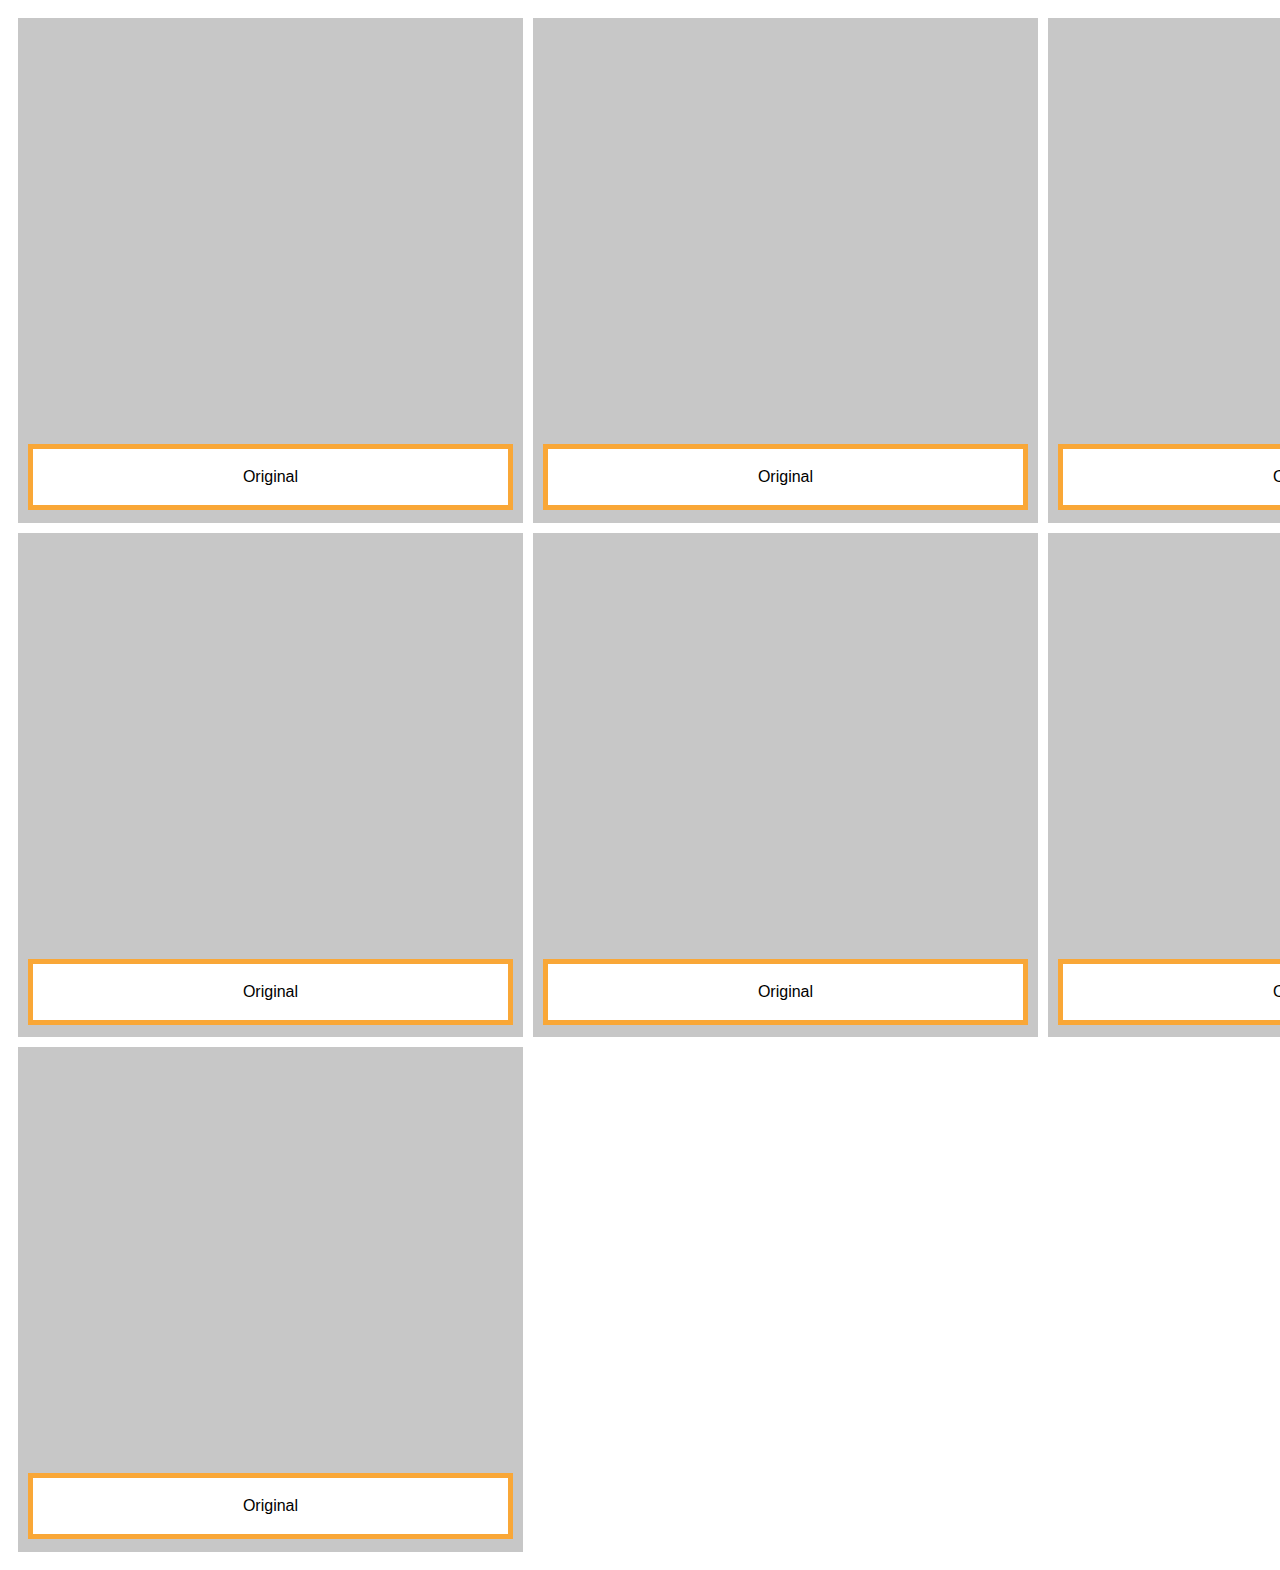
<file: ScratchWebGames/2PlayerBattle.html>
<!DOCTYPE html>
    <head>
        <title>2 Player Battle Scratch!</title>
        <link href="styleMain.css" rel="stylesheet">

        <link rel="apple-touch-icon" sizes="180x180" href="/apple-touch-icon.png">
        <link rel="icon" type="image/png" sizes="32x32" href="/favicon-32x32.png">
        <link rel="icon" type="image/png" sizes="16x16" href="/favicon-16x16.png">
        <link rel="manifest" href="/site.webmanifest">
    </head>
    <body>
        <div class="container">
            <div class="gameContainer">
                <iframe src="https://scratch.mit.edu/projects/292728003/embed" loading="lazy" allowtransparency="true" width="485" height="402" frameborder="0" scrolling="no" allow="fullscreen" loading="lazy"></iframe>
                <br>
                <a target="_blank" href="https://scratch.mit.edu/projects/292728003">
                    <button class="originalButton">Original</button>
                </a>
            </div>

            <div class="gameContainer">
                <iframe src="https://scratch.mit.edu/projects/296614576/embed" loading="lazy" allowtransparency="true" width="485" height="402" frameborder="0" scrolling="no" allow="fullscreen" loading="lazy"></iframe>
                <br>
                <a target="_blank" href="https://scratch.mit.edu/projects/296614576">
                    <button class="originalButton">Original</button>
                </a>
            </div>

            <div class="gameContainer">
                <iframe src="https://scratch.mit.edu/projects/297051340/embed" loading="lazy" allowtransparency="true" width="485" height="402" frameborder="0" scrolling="no" allow="fullscreen" loading="lazy"></iframe>
                <br>
                <a target="_blank" href="https://scratch.mit.edu/projects/297051340">
                    <button class="originalButton">Original</button>
                </a>
            </div>

            <div class="gameContainer">
                <iframe src="https://scratch.mit.edu/projects/296630448/embed" loading="lazy" allowtransparency="true" width="485" height="402" frameborder="0" scrolling="no" allow="fullscreen" loading="lazy"></iframe>
                <br>
                <a target="_blank" href="https://scratch.mit.edu/projects/296630448">
                    <button class="originalButton">Original</button>
                </a>
            </div>

            <div class="gameContainer">
                <iframe src="https://scratch.mit.edu/projects/297085452/embed" loading="lazy" allowtransparency="true" width="485" height="402" frameborder="0" scrolling="no" allow="fullscreen" loading="lazy"></iframe>
                <br>
                <a target="_blank" href="https://scratch.mit.edu/projects/297085452">
                    <button class="originalButton">Original</button>
                </a>
            </div>

            <div class="gameContainer">
                <iframe src="https://scratch.mit.edu/projects/315963656/embed" loading="lazy" allowtransparency="true" width="485" height="402" frameborder="0" scrolling="no" allow="fullscreen" loading="lazy"></iframe>
                <br>
                <a target="_blank" href="https://scratch.mit.edu/projects/315963656">
                    <button class="originalButton">Original</button>
                </a>
            </div>

            <div class="gameContainer">
                <iframe src="https://scratch.mit.edu/projects/901074312/embed" loading="lazy" allowtransparency="true" width="485" height="402" frameborder="0" scrolling="no" allow="fullscreen" loading="lazy"></iframe>
                <br>
                <a target="_blank" href="https://scratch.mit.edu/projects/901074312">
                    <button class="originalButton">Original</button>
                </a>
            </div>
        </div>
    </body>
</file>
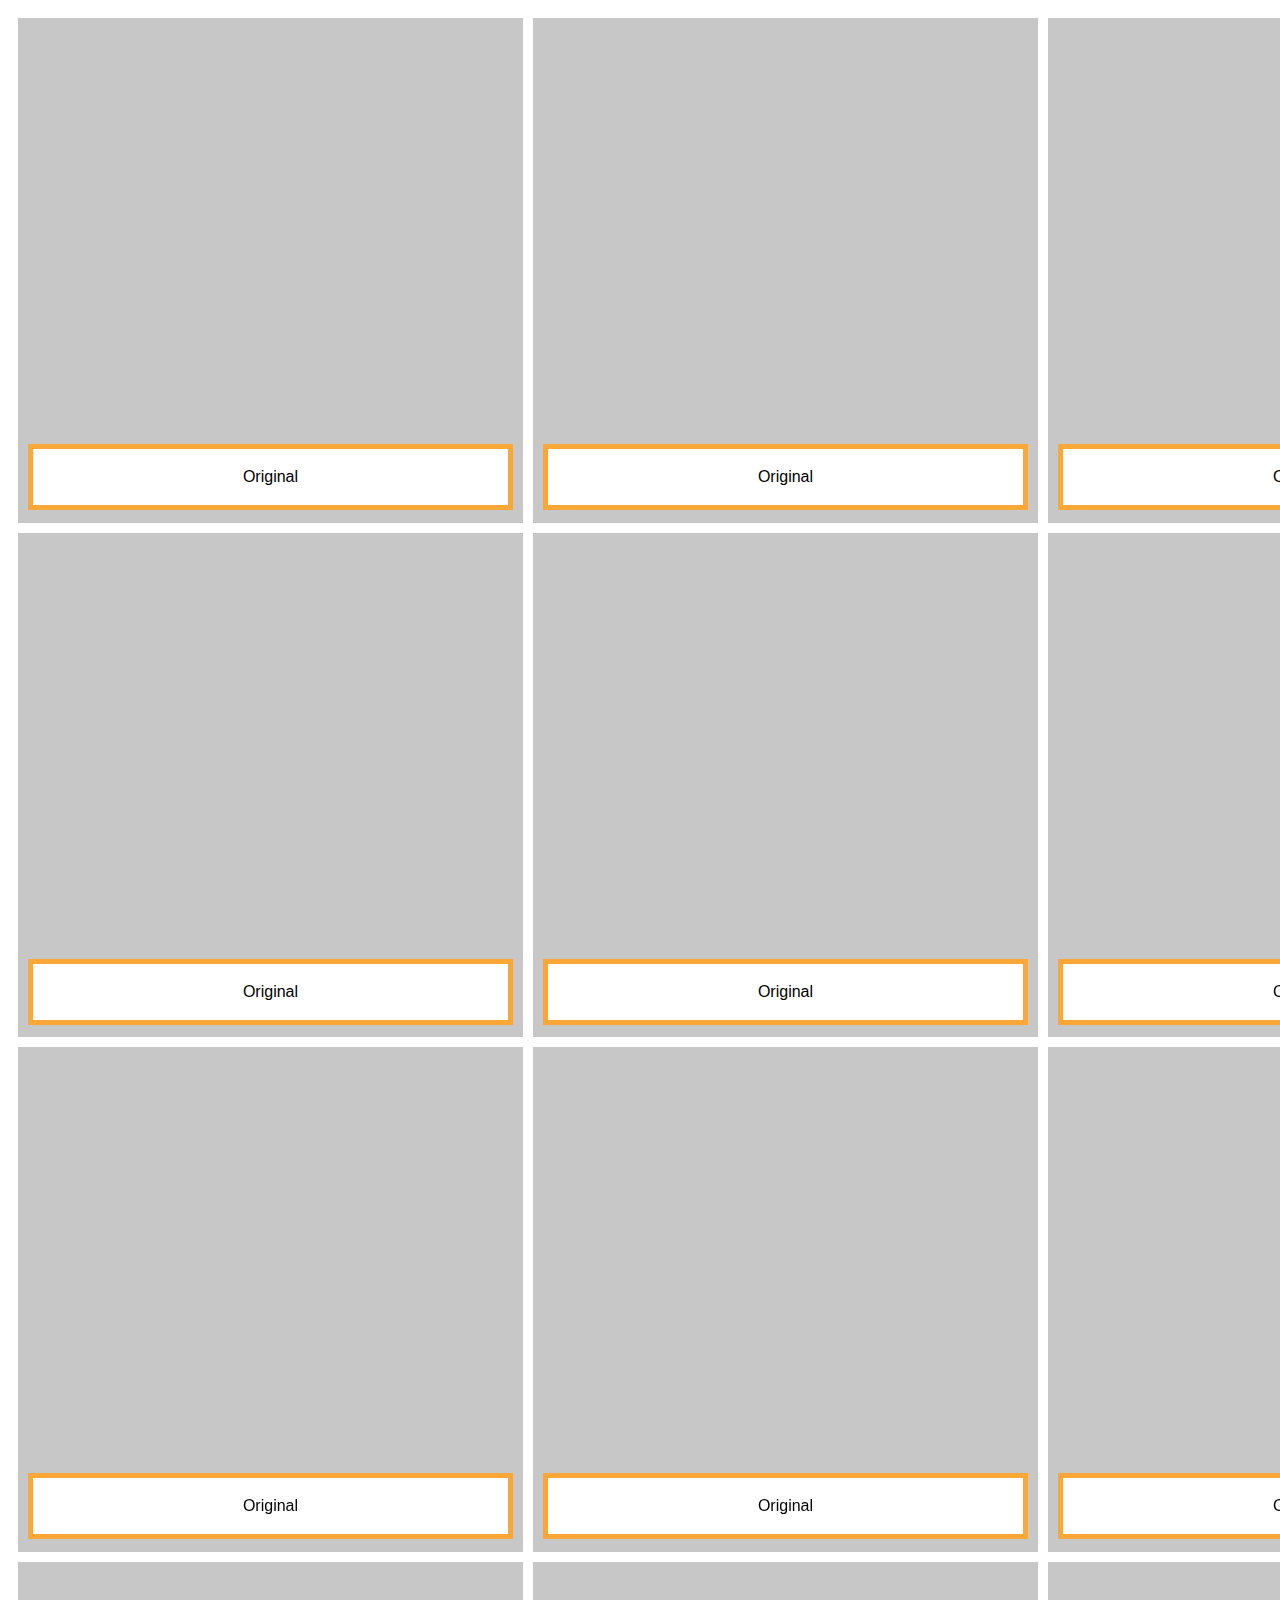
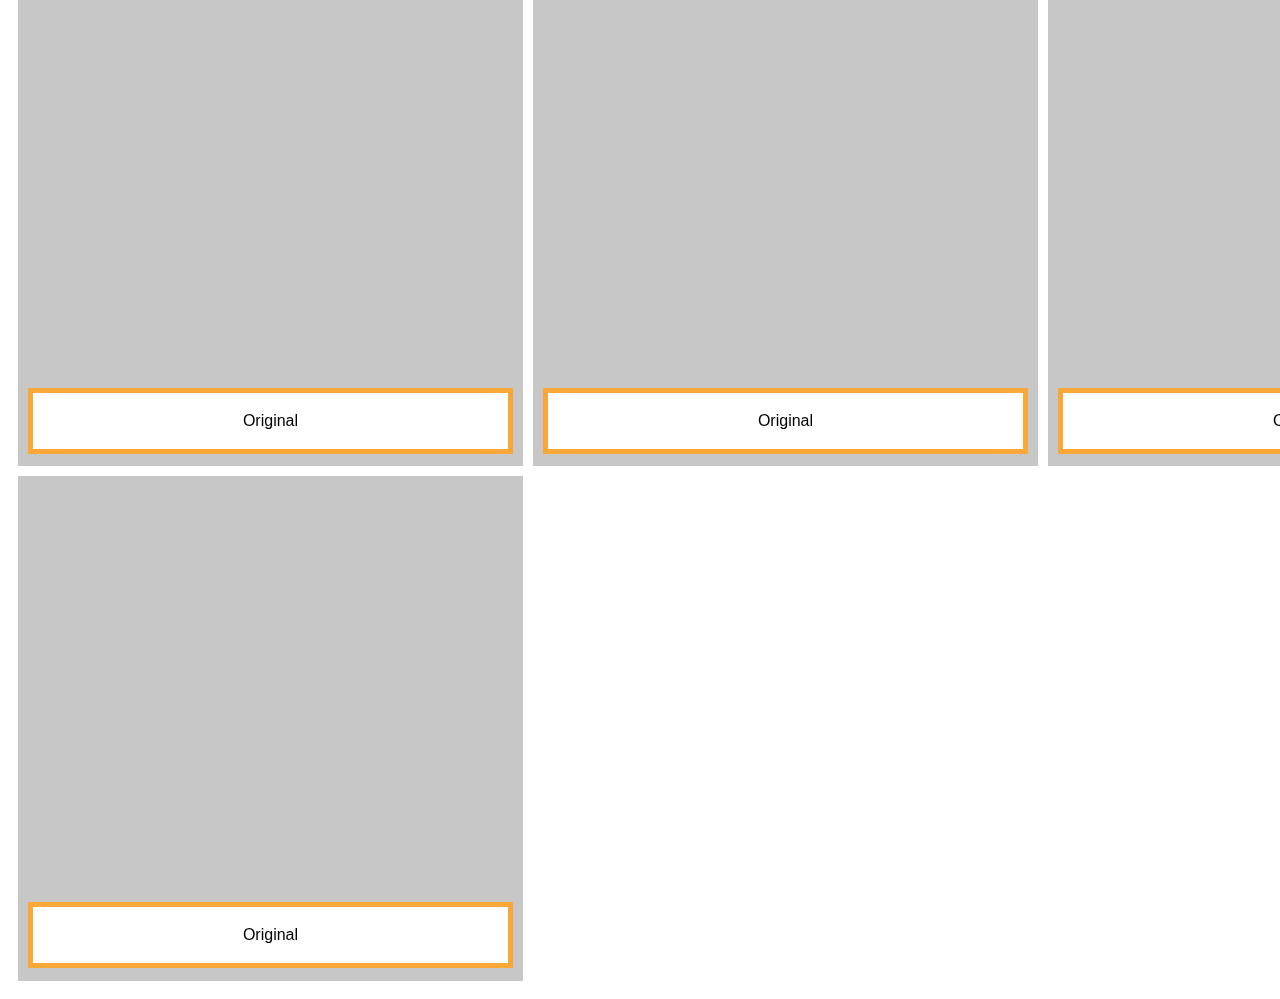
<file: ScratchWebGames/Clickers.html>
<!DOCTYPE html>
    <head>
        <title>Clicker Scratch!</title>
        <link href="styleMain.css" rel="stylesheet">

        <link rel="apple-touch-icon" sizes="180x180" href="/apple-touch-icon.png">
        <link rel="icon" type="image/png" sizes="32x32" href="/favicon-32x32.png">
        <link rel="icon" type="image/png" sizes="16x16" href="/favicon-16x16.png">
        <link rel="manifest" href="/site.webmanifest">
    </head>
    <body>
        <div class="container">
            <div class="gameContainer">
                <iframe src="https://scratch.mit.edu/projects/411287190/embed" loading="lazy" allowtransparency="true" width="485" height="402" frameborder="0" scrolling="no" allow="fullscreen" loading="lazy"></iframe>
                <br>
                <a target="_blank" href="https://scratch.mit.edu/projects/411287190">
                    <button class="originalButton">Original</button>
                </a>
            </div>

            <div class="gameContainer">
                <iframe src="https://scratch.mit.edu/projects/411569358/embed" loading="lazy" allowtransparency="true" width="485" height="402" frameborder="0" scrolling="no" allow="fullscreen" loading="lazy"></iframe>
                <br>
                <a target="_blank" href="https://scratch.mit.edu/projects/411569358">
                    <button class="originalButton">Original</button>
                </a>
            </div>

            <div class="gameContainer">
                <iframe src="https://scratch.mit.edu/projects/116421566/embed" loading="lazy" allowtransparency="true" width="485" height="402" frameborder="0" scrolling="no" allow="fullscreen" loading="lazy"></iframe>
                <br>
                <a target="_blank" href="https://scratch.mit.edu/projects/116421566">
                    <button class="originalButton">Original</button>
                </a>
            </div>

            <div class="gameContainer">
                <iframe src="https://scratch.mit.edu/projects/377874630/embed" loading="lazy" allowtransparency="true" width="485" height="402" frameborder="0" scrolling="no" allow="fullscreen" loading="lazy"></iframe>
                <br>
                <a target="_blank" href="https://scratch.mit.edu/projects/377874630">
                    <button class="originalButton">Original</button>
                </a>
            </div>

            <div class="gameContainer">
                <iframe src="https://scratch.mit.edu/projects/944565612/embed" loading="lazy" allowtransparency="true" width="485" height="402" frameborder="0" scrolling="no" allow="fullscreen" loading="lazy"></iframe>
                <br>
                <a target="_blank" href="https://scratch.mit.edu/projects/944565612">
                    <button class="originalButton">Original</button>
                </a>
            </div>

            <div class="gameContainer">
                <iframe src="https://scratch.mit.edu/projects/208974963/embed" loading="lazy" allowtransparency="true" width="485" height="402" frameborder="0" scrolling="no" allow="fullscreen" loading="lazy"></iframe>
                <br>
                <a target="_blank" href="https://scratch.mit.edu/projects/208974963">
                    <button class="originalButton">Original</button>
                </a>
            </div>

            <div class="gameContainer">
                <iframe src="https://scratch.mit.edu/projects/21610188/embed" loading="lazy" allowtransparency="true" width="485" height="402" frameborder="0" scrolling="no" allow="fullscreen" loading="lazy"></iframe>
                <br>
                <a target="_blank" href="https://scratch.mit.edu/projects/21610188">
                    <button class="originalButton">Original</button>
                </a>
            </div>

            <div class="gameContainer">
                <iframe src="https://scratch.mit.edu/projects/303846468/embed" loading="lazy" allowtransparency="true" width="485" height="402" frameborder="0" scrolling="no" allow="fullscreen" loading="lazy"></iframe>
                <br>
                <a target="_blank" href="https://scratch.mit.edu/projects/303846468/">
                    <button class="originalButton">Original</button>
                </a>
            </div>

            <div class="gameContainer">
                <iframe src="https://scratch.mit.edu/projects/212303361/embed" loading="lazy" allowtransparency="true" width="485" height="402" frameborder="0" scrolling="no" allow="fullscreen" loading="lazy"></iframe>
                <br>
                <a target="_blank" href="https://scratch.mit.edu/projects/212303361">
                    <button class="originalButton">Original</button>
                </a>
            </div>

            <div class="gameContainer">
                <iframe src="https://scratch.mit.edu/projects/519947049/embed" loading="lazy" allowtransparency="true" width="485" height="402" frameborder="0" scrolling="no" allow="fullscreen" loading="lazy"></iframe>
                <br>
                <a target="_blank" href="https://scratch.mit.edu/projects/519947049">
                    <button class="originalButton">Original</button>
                </a>
            </div>

            <div class="gameContainer">
                <iframe src="https://scratch.mit.edu/projects/730624606/embed" loading="lazy" allowtransparency="true" width="485" height="402" frameborder="0" scrolling="no" allow="fullscreen" loading="lazy"></iframe>
                <br>
                <a target="_blank" href="https://scratch.mit.edu/projects/730624606">
                    <button class="originalButton">Original</button>
                </a>
            </div>

            <div class="gameContainer">
                <iframe src="https://scratch.mit.edu/projects/945005560/embed" loading="lazy" allowtransparency="true" width="485" height="402" frameborder="0" scrolling="no" allow="fullscreen" loading="lazy"></iframe>
                <br>
                <a target="_blank" href="https://scratch.mit.edu/projects/945005560">
                    <button class="originalButton">Original</button>
                </a>
            </div>

            <div class="gameContainer">
                <iframe src="https://scratch.mit.edu/projects/534372263/embed" loading="lazy" allowtransparency="true" width="485" height="402" frameborder="0" scrolling="no" allow="fullscreen" loading="lazy"></iframe>
                <br>
                <a target="_blank" href="https://scratch.mit.edu/projects/534372263">
                    <button class="originalButton">Original</button>
                </a>
            </div>
        </div>
    </body>
</file>
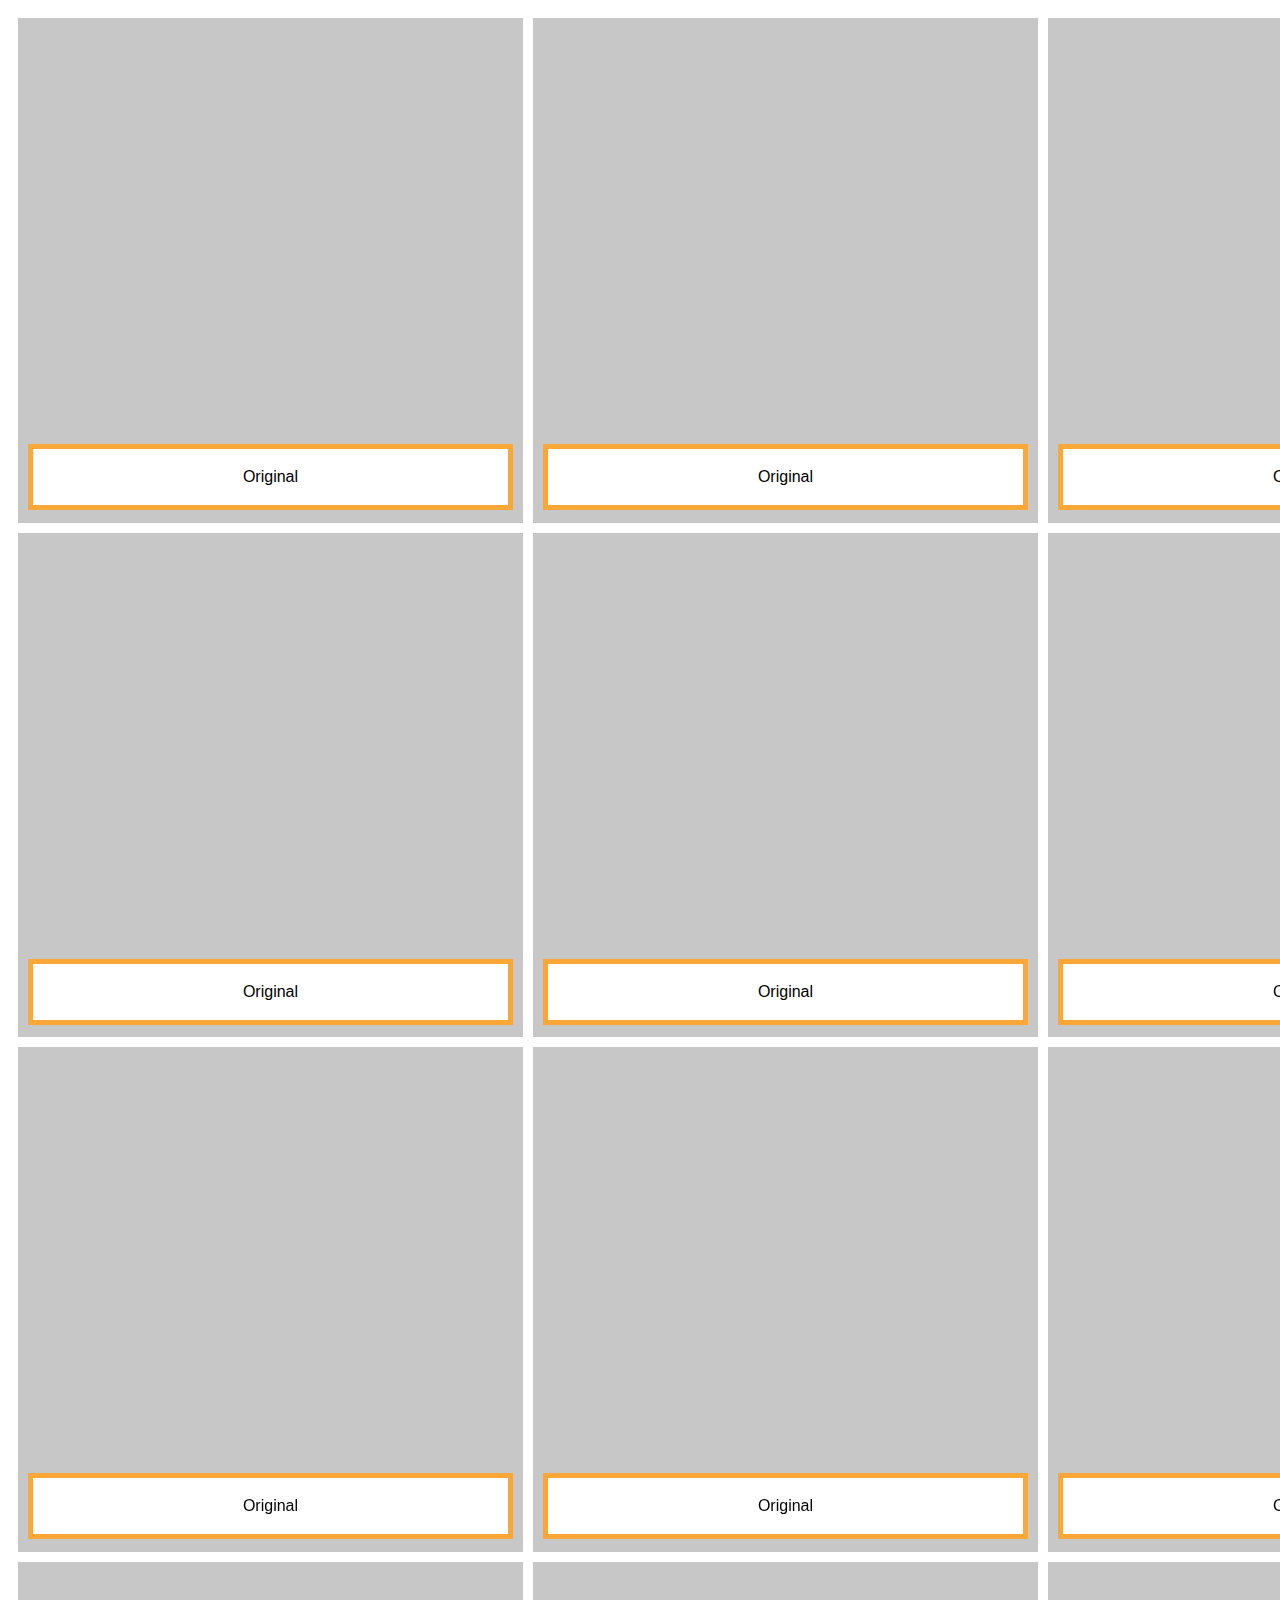
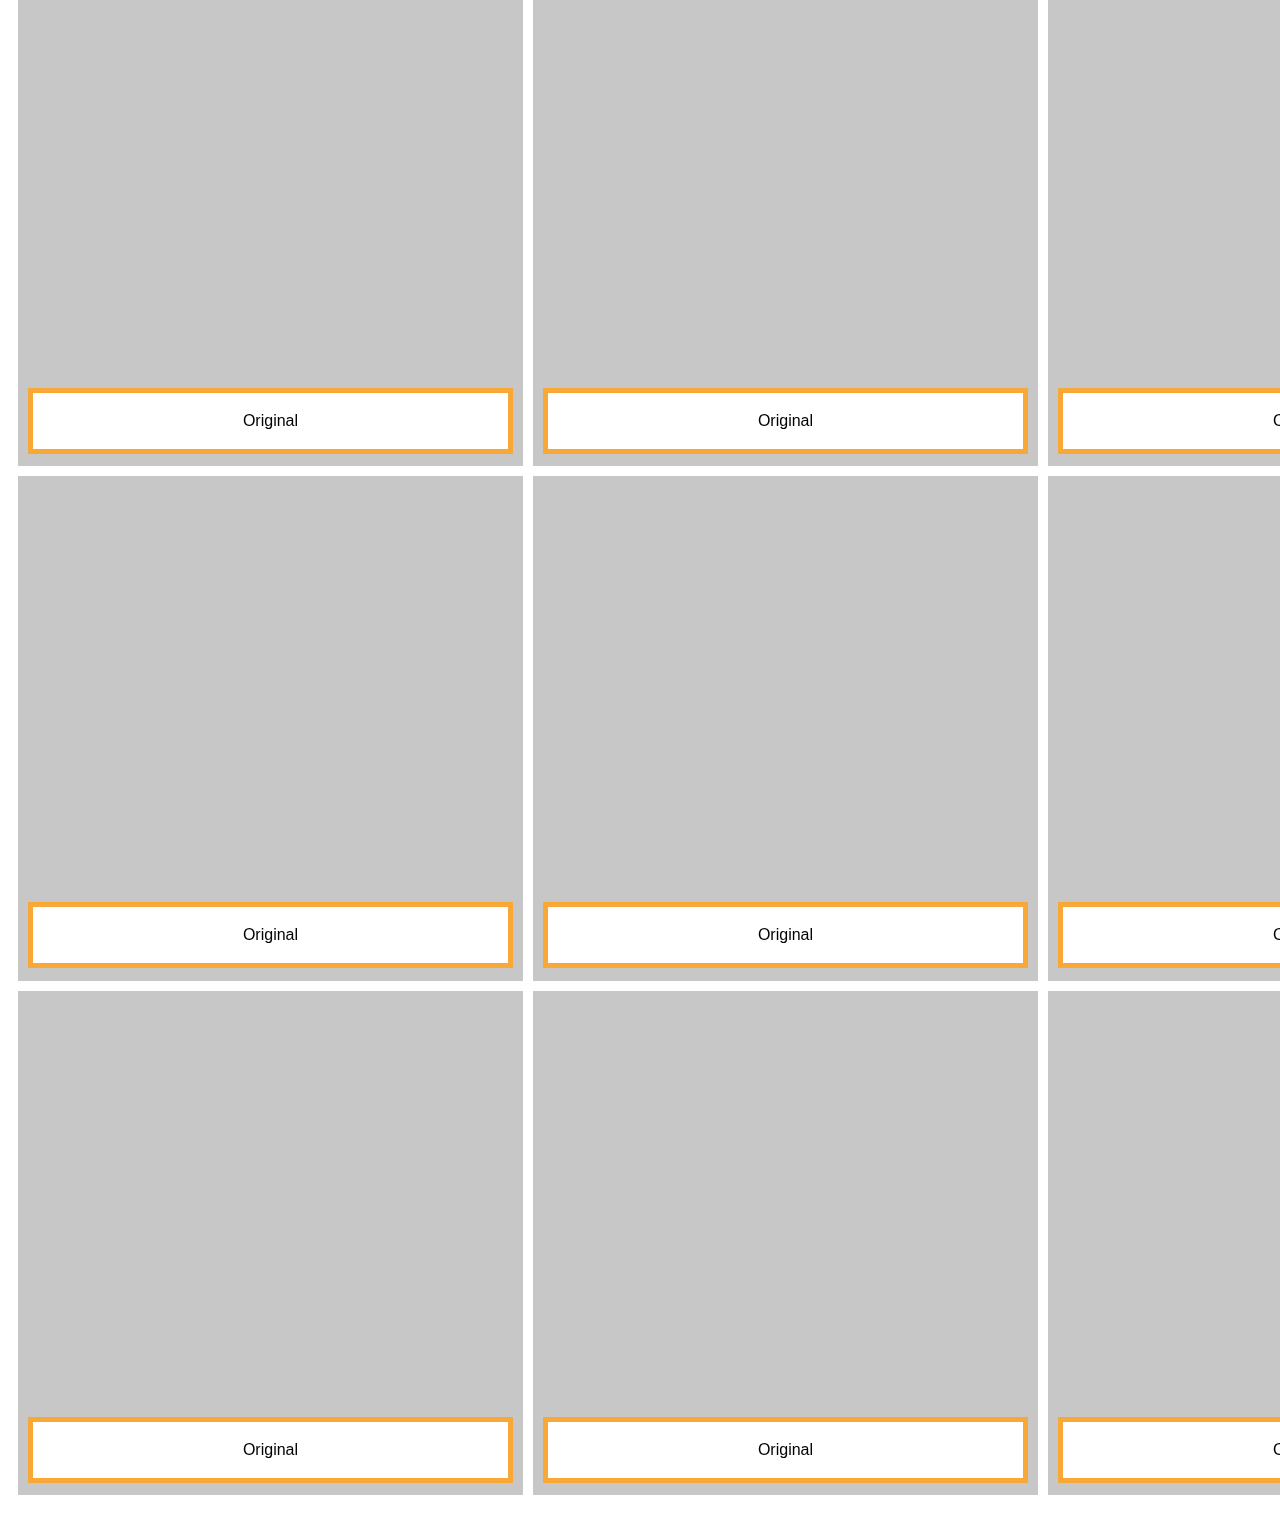
<file: ScratchWebGames/GeometryDash.html>
<!DOCTYPE html>
    <head>
        <title>Scratch Dash!</title>
        <link href="styleMain.css" rel="stylesheet">

        <link rel="apple-touch-icon" sizes="180x180" href="/apple-touch-icon.png">
        <link rel="icon" type="image/png" sizes="32x32" href="/favicon-32x32.png">
        <link rel="icon" type="image/png" sizes="16x16" href="/favicon-16x16.png">
        <link rel="manifest" href="/site.webmanifest">
    </head>
    <body>
        <div class="container">
            <div class="gameContainer">
                <iframe src="https://scratch.mit.edu/projects/105500895/embed" allowtransparency="true" width="485" height="402" frameborder="0" scrolling="no" allow="fullscreen" loading="lazy"></iframe>
                <br>
                <a target="_blank" href="https://scratch.mit.edu/projects/105500895">
                    <button class="originalButton">Original</button>
                </a>
            </div>

            <div class="gameContainer">
                <iframe src="https://scratch.mit.edu/projects/216343253/embed" allowtransparency="true" width="485" height="402" frameborder="0" scrolling="no" allow="fullscreen" loading="lazy"></iframe>
                <br>
                <a target="_blank" href="https://scratch.mit.edu/projects/216343253">
                    <button class="originalButton">Original</button>
                </a>
            </div>

            <div class="gameContainer">
                <iframe src="https://scratch.mit.edu/projects/143663274/embed" allowtransparency="true" width="485" height="402" frameborder="0" scrolling="no" allow="fullscreen" loading="lazy"></iframe>
                <br>
                <a target="_blank" href="https://scratch.mit.edu/projects/143663274">
                    <button class="originalButton">Original</button>
                </a>
            </div>
            
            <div class="gameContainer">
                <iframe src="https://scratch.mit.edu/projects/224236914/embed" allowtransparency="true" width="485" height="402" frameborder="0" scrolling="no" allow="fullscreen" loading="lazy"></iframe>
                <br>
                <a target="_blank" href="https://scratch.mit.edu/projects/224236914">
                    <button class="originalButton">Original</button>
                </a>
            </div>

            <div class="gameContainer">
                <iframe src="https://scratch.mit.edu/projects/957101579/embed" allowtransparency="true" width="485" height="402" frameborder="0" scrolling="no" allow="fullscreen" loading="lazy"></iframe>
                <br>
                <a target="_blank" href="https://scratch.mit.edu/projects/957101579">
                    <button class="originalButton">Original</button>
                </a>
            </div>

            <div class="gameContainer">
                <iframe src="https://scratch.mit.edu/projects/356595737/embed" allowtransparency="true" width="485" height="402" frameborder="0" scrolling="no" allow="fullscreen" loading="lazy"></iframe>
                <br>
                <a target="_blank" href="https://scratch.mit.edu/projects/356595737">
                    <button class="originalButton">Original</button>
                </a>
            </div>

            <div class="gameContainer">
                <iframe src="https://scratch.mit.edu/projects/1156510475/embed" allowtransparency="true" width="485" height="402" frameborder="0" scrolling="no" allow="fullscreen" loading="lazy"></iframe>
                <br>
                <a target="_blank" href="https://scratch.mit.edu/projects/1156510475">
                    <button class="originalButton">Original</button>
                </a>
            </div>

            <div class="gameContainer">
                <iframe src="https://scratch.mit.edu/projects/1157506424/embed" allowtransparency="true" width="485" height="402" frameborder="0" scrolling="no" allow="fullscreen" loading="lazy"></iframe>
                <br>
                <a target="_blank" href="https://scratch.mit.edu/projects/1157506424">
                    <button class="originalButton">Original</button>
                </a>
            </div>

            <div class="gameContainer">
                <iframe src="https://scratch.mit.edu/projects/1156391491/embed" allowtransparency="true" width="485" height="402" frameborder="0" scrolling="no" allow="fullscreen" loading="lazy"></iframe>
                <br>
                <a target="_blank" href="https://scratch.mit.edu/projects/1156391491">
                    <button class="originalButton">Original</button>
                </a>
            </div>

            <div class="gameContainer">
                <iframe src="https://scratch.mit.edu/projects/1114012421/embed" allowtransparency="true" width="485" height="402" frameborder="0" scrolling="no" allow="fullscreen" loading="lazy"></iframe>
                <br>
                <a target="_blank" href="https://scratch.mit.edu/projects/1114012421">
                    <button class="originalButton">Original</button>
                </a>
            </div>

            <div class="gameContainer">
                <iframe src="https://scratch.mit.edu/projects/1139628302/embed" allowtransparency="true" width="485" height="402" frameborder="0" scrolling="no" allow="fullscreen" loading="lazy"></iframe>
                <br>
                <a target="_blank" href="https://scratch.mit.edu/projects/1139628302">
                    <button class="originalButton">Original</button>
                </a>
            </div>

            <div class="gameContainer">
                <iframe src="https://scratch.mit.edu/projects/1067897547/embed" allowtransparency="true" width="485" height="402" frameborder="0" scrolling="no" allow="fullscreen" loading="lazy"></iframe>
                <br>
                <a target="_blank" href="https://scratch.mit.edu/projects/1067897547">
                    <button class="originalButton">Original</button>
                </a>
            </div>

            <div class="gameContainer">
                <iframe src="https://scratch.mit.edu/projects/1009571233/embed" allowtransparency="true" width="485" height="402" frameborder="0" scrolling="no" allow="fullscreen" loading="lazy"></iframe>
                <br>
                <a target="_blank" href="https://scratch.mit.edu/projects/1009571233">
                    <button class="originalButton">Original</button>
                </a>
            </div>

            <div class="gameContainer">
                <iframe src="https://scratch.mit.edu/projects/203584820/embed" allowtransparency="true" width="485" height="402" frameborder="0" scrolling="no" allow="fullscreen" loading="lazy"></iframe>
                <br>
                <a target="_blank" href="https://scratch.mit.edu/projects/203584820">
                    <button class="originalButton">Original</button>
                </a>
            </div>

            <div class="gameContainer">
                <iframe src="https://scratch.mit.edu/projects/976932399/embed" allowtransparency="true" width="485" height="402" frameborder="0" scrolling="no" allow="fullscreen" loading="lazy"></iframe>
                <br>
                <a target="_blank" href="https://scratch.mit.edu/projects/976932399">
                    <button class="originalButton">Original</button>
                </a>
            </div>

            <div class="gameContainer">
                <iframe src="https://scratch.mit.edu/projects/860151753/embed" allowtransparency="true" width="485" height="402" frameborder="0" scrolling="no" allow="fullscreen" loading="lazy"></iframe>
                <br>
                <a target="_blank" href="https://scratch.mit.edu/projects/860151753">
                    <button class="originalButton">Original</button>
                </a>
            </div>

            <div class="gameContainer">
                <iframe src="https://scratch.mit.edu/projects/1050118122/embed" allowtransparency="true" width="485" height="402" frameborder="0" scrolling="no" allow="fullscreen" loading="lazy"></iframe>
                <br>
                <a target="_blank" href="https://scratch.mit.edu/projects/1050118122">
                    <button class="originalButton">Original</button>
                </a>
            </div>

            <div class="gameContainer">
                <iframe src="https://scratch.mit.edu/projects/914713215/embed" allowtransparency="true" width="485" height="402" frameborder="0" scrolling="no" allow="fullscreen" loading="lazy"></iframe>
                <br>
                <a target="_blank" href="https://scratch.mit.edu/projects/914713215">
                    <button class="originalButton">Original</button>
                </a>
            </div>
        </div>
    </body>
</file>
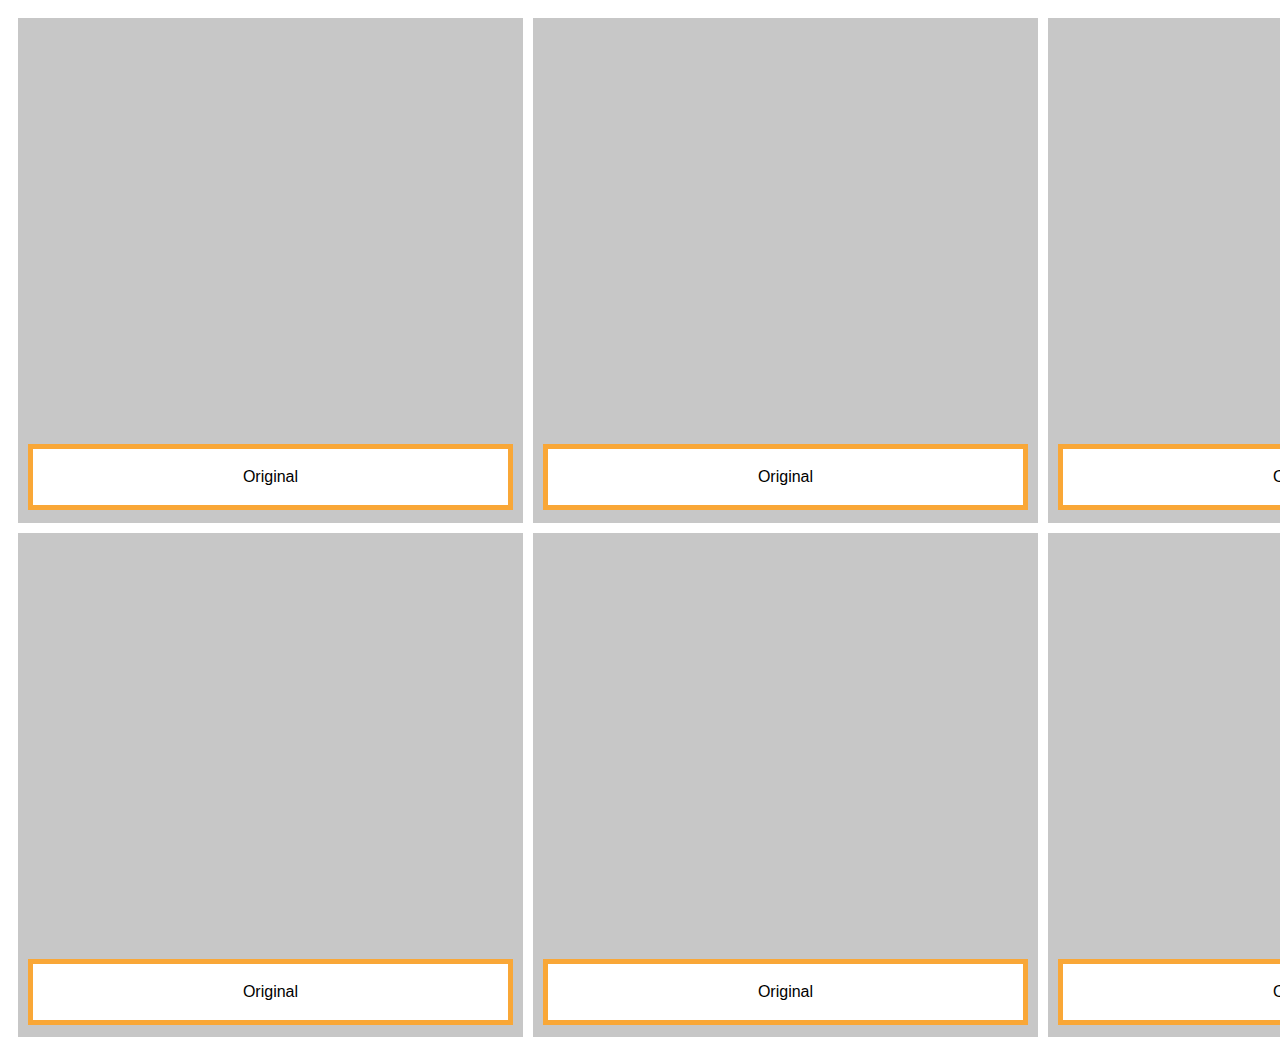
<file: ScratchWebGames/GettingOverIt.html>
<!DOCTYPE html>
    <head>
        <title>Getting Over it Scratch!</title>
        <link href="styleMain.css" rel="stylesheet">

        <link rel="apple-touch-icon" sizes="180x180" href="/apple-touch-icon.png">
        <link rel="icon" type="image/png" sizes="32x32" href="/favicon-32x32.png">
        <link rel="icon" type="image/png" sizes="16x16" href="/favicon-16x16.png">
        <link rel="manifest" href="/site.webmanifest">
    </head>
    <body>
        <div class="container">
            <div class="gameContainer">
                <iframe src="https://scratch.mit.edu/projects/389464290/embed" loading="lazy" allowtransparency="true" width="485" height="402" frameborder="0" scrolling="no" allow="fullscreen" loading="lazy"></iframe>
                <br>
                <a target="_blank" href="https://scratch.mit.edu/projects/389464290">
                    <button class="originalButton">Original</button>
                </a>
            </div>

            <div class="gameContainer">
                <iframe src="https://scratch.mit.edu/projects/389735533/embed" loading="lazy" allowtransparency="true" width="485" height="402" frameborder="0" scrolling="no" allow="fullscreen" loading="lazy"></iframe>
                <br>
                <a target="_blank" href="https://scratch.mit.edu/projects/389735533">
                    <button class="originalButton">Original</button>
                </a>
            </div>

            <div class="gameContainer">
                <iframe src="https://scratch.mit.edu/projects/390243978/embed" loading="lazy" allowtransparency="true" width="485" height="402" frameborder="0" scrolling="no" allow="fullscreen" loading="lazy"></iframe>
                <br>
                <a target="_blank" href="https://scratch.mit.edu/projects/390243978">
                    <button class="originalButton">Original</button>
                </a>
            </div>

            <div class="gameContainer">
                <iframe src="https://scratch.mit.edu/projects/389774233/embed" loading="lazy" allowtransparency="true" width="485" height="402" frameborder="0" scrolling="no" allow="fullscreen" loading="lazy"></iframe>
                <br>
                <a target="_blank" href="https://scratch.mit.edu/projects/389774233">
                    <button class="originalButton">Original</button>
                </a>
            </div>

            <div class="gameContainer">
                <iframe src="https://scratch.mit.edu/projects/389735464/embed" loading="lazy" allowtransparency="true" width="485" height="402" frameborder="0" scrolling="no" allow="fullscreen" loading="lazy"></iframe>
                <br>
                <a target="_blank" href="https://scratch.mit.edu/projects/389735464">
                    <button class="originalButton">Original</button>
                </a>
            </div>

            <div class="gameContainer">
                <iframe src="https://scratch.mit.edu/projects/389734266/embed" loading="lazy" allowtransparency="true" width="485" height="402" frameborder="0" scrolling="no" allow="fullscreen" loading="lazy"></iframe>
                <br>
                <a target="_blank" href="https://scratch.mit.edu/projects/389734266">
                    <button class="originalButton">Original</button>
                </a>
            </div>
        </div>
    </body>
</file>
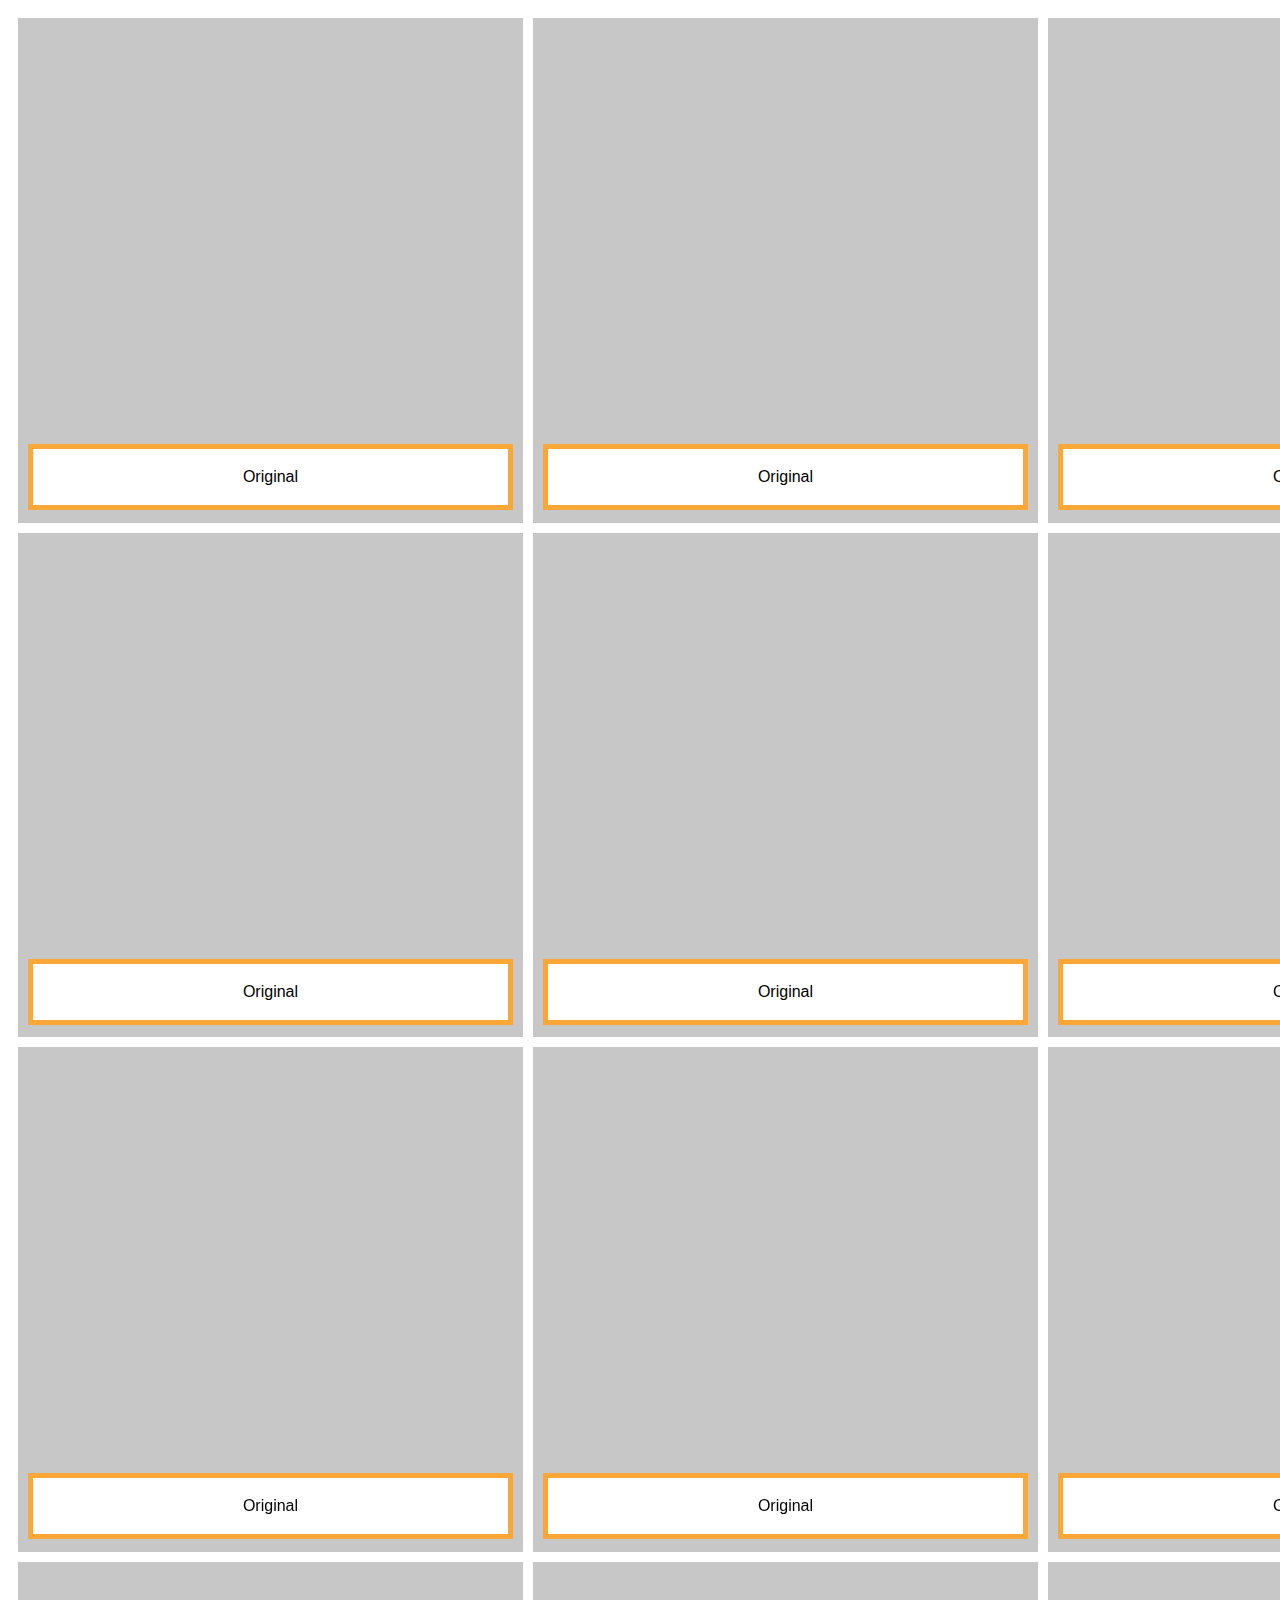
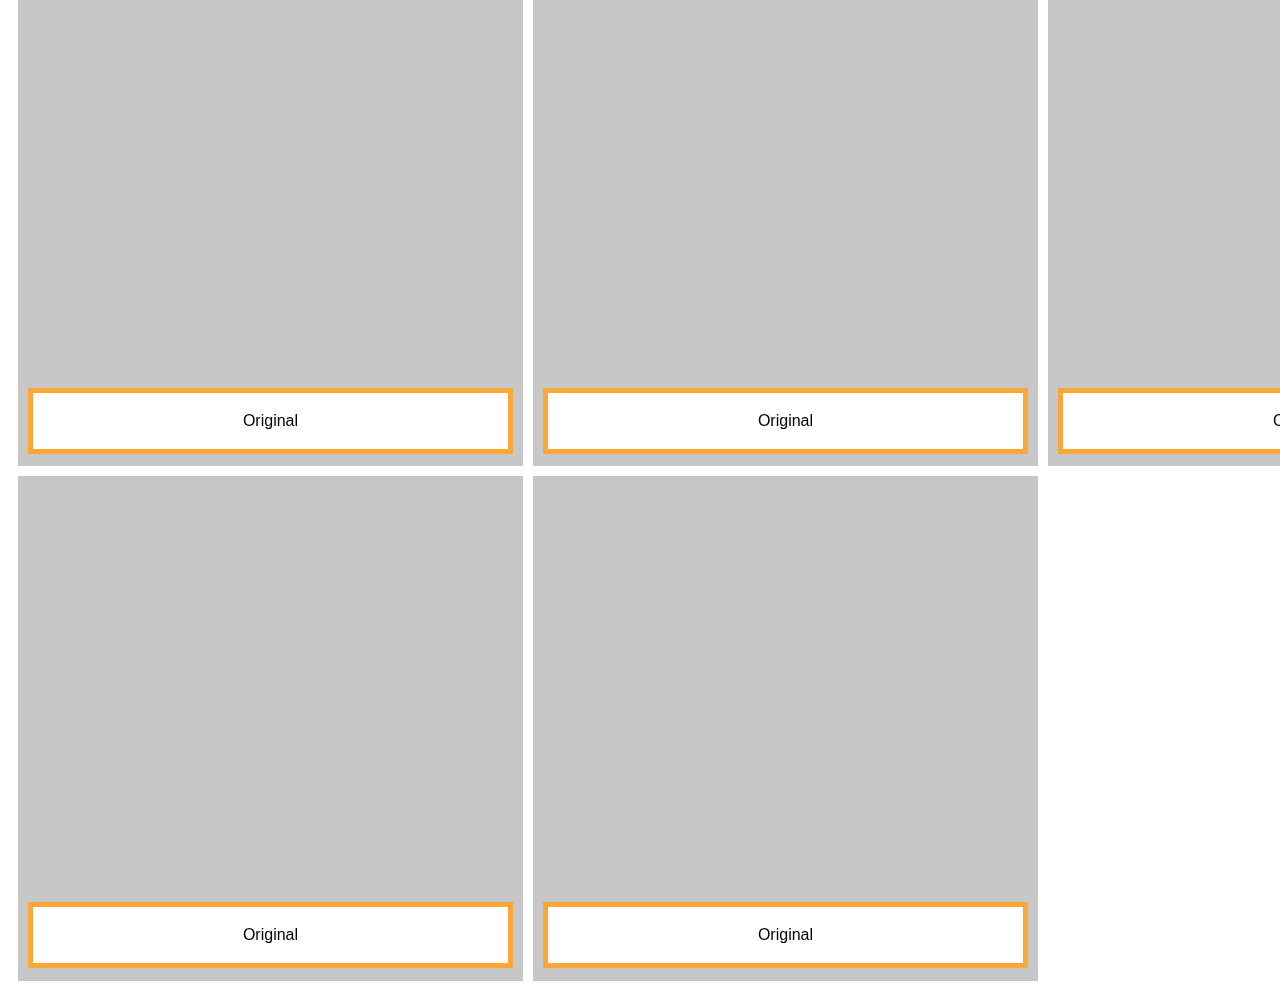
<file: ScratchWebGames/Platformers.html>
<!DOCTYPE html>
    <head>
        <title>Platformers Scratch!</title>
        <link href="styleMain.css" rel="stylesheet">

        <link rel="apple-touch-icon" sizes="180x180" href="/apple-touch-icon.png">
        <link rel="icon" type="image/png" sizes="32x32" href="/favicon-32x32.png">
        <link rel="icon" type="image/png" sizes="16x16" href="/favicon-16x16.png">
        <link rel="manifest" href="/site.webmanifest">
    </head>
    <body>
        <div class="container">
            <div class="gameContainer">
                <iframe src="https://scratch.mit.edu/projects/462207806/embed" loading="lazy" allowtransparency="true" width="485" height="402" frameborder="0" scrolling="no" allow="fullscreen" loading="lazy"></iframe>
                <br>
                <a target="_blank" href="https://scratch.mit.edu/projects/462207806">
                    <button class="originalButton">Original</button>
                </a>
            </div>

            <div class="gameContainer">
                <iframe src="https://scratch.mit.edu/projects/462426444/embed" loading="lazy" allowtransparency="true" width="485" height="402" frameborder="0" scrolling="no" allow="fullscreen" loading="lazy"></iframe>
                <br>
                <a target="_blank" href="https://scratch.mit.edu/projects/462426444">
                    <button class="originalButton">Original</button>
                </a>
            </div>

            <div class="gameContainer">
                <iframe src="https://scratch.mit.edu/projects/481499106/embed" loading="lazy" allowtransparency="true" width="485" height="402" frameborder="0" scrolling="no" allow="fullscreen" loading="lazy"></iframe>
                <br>
                <a target="_blank" href="https://scratch.mit.edu/projects/481499106">
                    <button class="originalButton">Original</button>
                </a>
            </div>

            <div class="gameContainer">
                <iframe src="https://scratch.mit.edu/projects/462846368/embed" loading="lazy" allowtransparency="true" width="485" height="402" frameborder="0" scrolling="no" allow="fullscreen" loading="lazy"></iframe>
                <br>
                <a target="_blank" href="https://scratch.mit.edu/projects/462846368">
                    <button class="originalButton">Original</button>
                </a>
            </div>

            <div class="gameContainer">
                <iframe src="https://scratch.mit.edu/projects/465676094/embed" loading="lazy" allowtransparency="true" width="485" height="402" frameborder="0" scrolling="no" allow="fullscreen" loading="lazy"></iframe>
                <br>
                <a target="_blank" href="https://scratch.mit.edu/projects/465676094">
                    <button class="originalButton">Original</button>
                </a>
            </div>

            <div class="gameContainer">
                <iframe src="https://scratch.mit.edu/projects/462866214/embed" loading="lazy" allowtransparency="true" width="485" height="402" frameborder="0" scrolling="no" allow="fullscreen" loading="lazy"></iframe>
                <br>
                <a target="_blank" href="https://scratch.mit.edu/projects/462866214">
                    <button class="originalButton">Original</button>
                </a>
            </div>

            <div class="gameContainer">
                <iframe src="https://scratch.mit.edu/projects/462866214/embed" loading="lazy" allowtransparency="true" width="485" height="402" frameborder="0" scrolling="no" allow="fullscreen" loading="lazy"></iframe>
                <br>
                <a target="_blank" href="https://scratch.mit.edu/projects/462866214">
                    <button class="originalButton">Original</button>
                </a>
            </div>

            <div class="gameContainer">
                <iframe src="https://scratch.mit.edu/projects/452873473/embed" loading="lazy" allowtransparency="true" width="485" height="402" frameborder="0" scrolling="no" allow="fullscreen" loading="lazy"></iframe>
                <br>
                <a target="_blank" href="https://scratch.mit.edu/projects/452873473">
                    <button class="originalButton">Original</button>
                </a>
            </div>

            <div class="gameContainer">
                <iframe src="https://scratch.mit.edu/projects/460291752/embed" loading="lazy" allowtransparency="true" width="485" height="402" frameborder="0" scrolling="no" allow="fullscreen" loading="lazy"></iframe>
                <br>
                <a target="_blank" href="https://scratch.mit.edu/projects/460291752">
                    <button class="originalButton">Original</button>
                </a>
            </div>

            <div class="gameContainer">
                <iframe src="https://scratch.mit.edu/projects/573069695/embed" loading="lazy" allowtransparency="true" width="485" height="402" frameborder="0" scrolling="no" allow="fullscreen" loading="lazy"></iframe>
                <br>
                <a target="_blank" href="https://scratch.mit.edu/projects/573069695">
                    <button class="originalButton">Original</button>
                </a>
            </div>

            <div class="gameContainer">
                <iframe src="https://scratch.mit.edu/projects/613693489/embed" loading="lazy" allowtransparency="true" width="485" height="402" frameborder="0" scrolling="no" allow="fullscreen" loading="lazy"></iframe>
                <br>
                <a target="_blank" href="https://scratch.mit.edu/projects/613693489">
                    <button class="originalButton">Original</button>
                </a>
            </div>

            <div class="gameContainer">
                <iframe src="https://scratch.mit.edu/projects/630603377/embed" loading="lazy" allowtransparency="true" width="485" height="402" frameborder="0" scrolling="no" allow="fullscreen" loading="lazy"></iframe>
                <br>
                <a target="_blank" href="https://scratch.mit.edu/projects/630603377">
                    <button class="originalButton">Original</button>
                </a>
            </div>

            <div class="gameContainer">
                <iframe src="https://scratch.mit.edu/projects/843306997/embed" loading="lazy" allowtransparency="true" width="485" height="402" frameborder="0" scrolling="no" allow="fullscreen" loading="lazy"></iframe>
                <br>
                <a target="_blank" href="https://scratch.mit.edu/projects/843306997">
                    <button class="originalButton">Original</button>
                </a>
            </div>

            <div class="gameContainer">
                <iframe src="https://scratch.mit.edu/projects/459993514/embed" loading="lazy" allowtransparency="true" width="485" height="402" frameborder="0" scrolling="no" allow="fullscreen" loading="lazy"></iframe>
                <br>
                <a target="_blank" href="https://scratch.mit.edu/projects/459993514">
                    <button class="originalButton">Original</button>
                </a>
            </div>
        </div>
    </body>
</file>
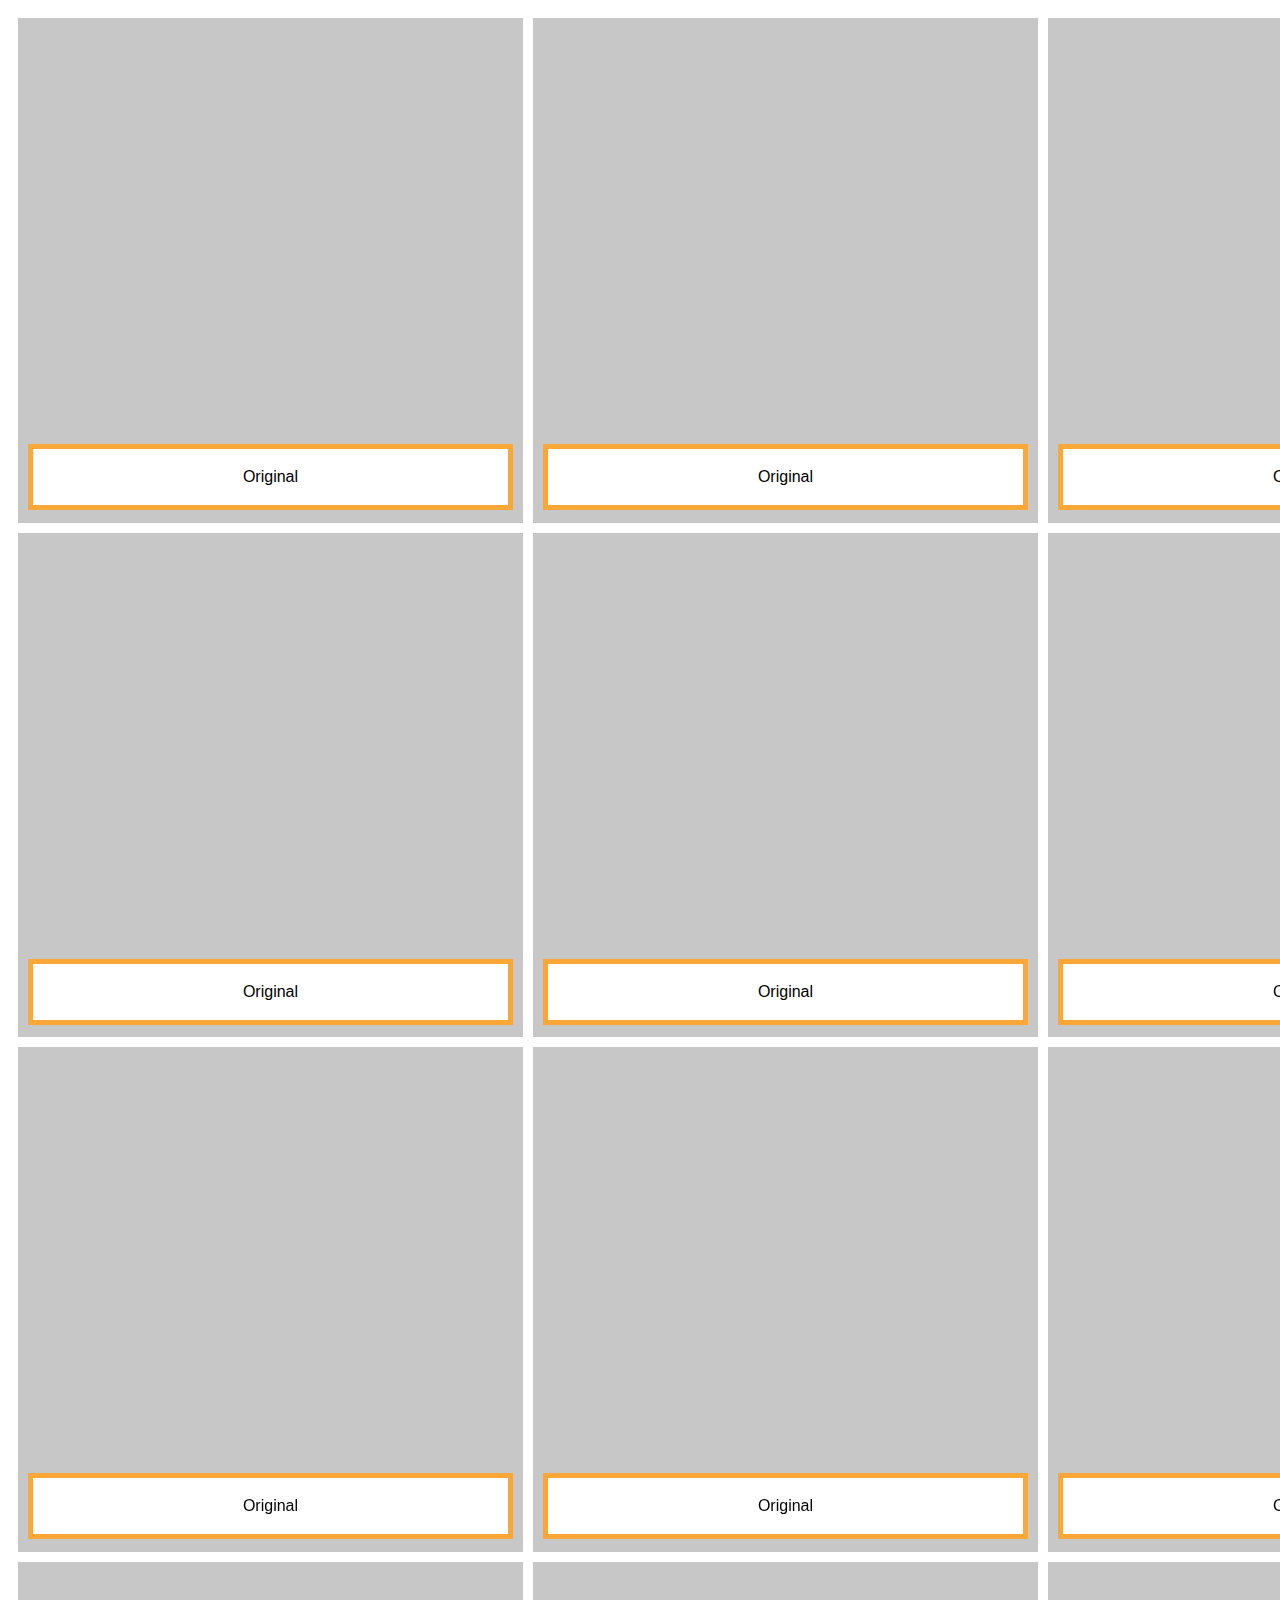
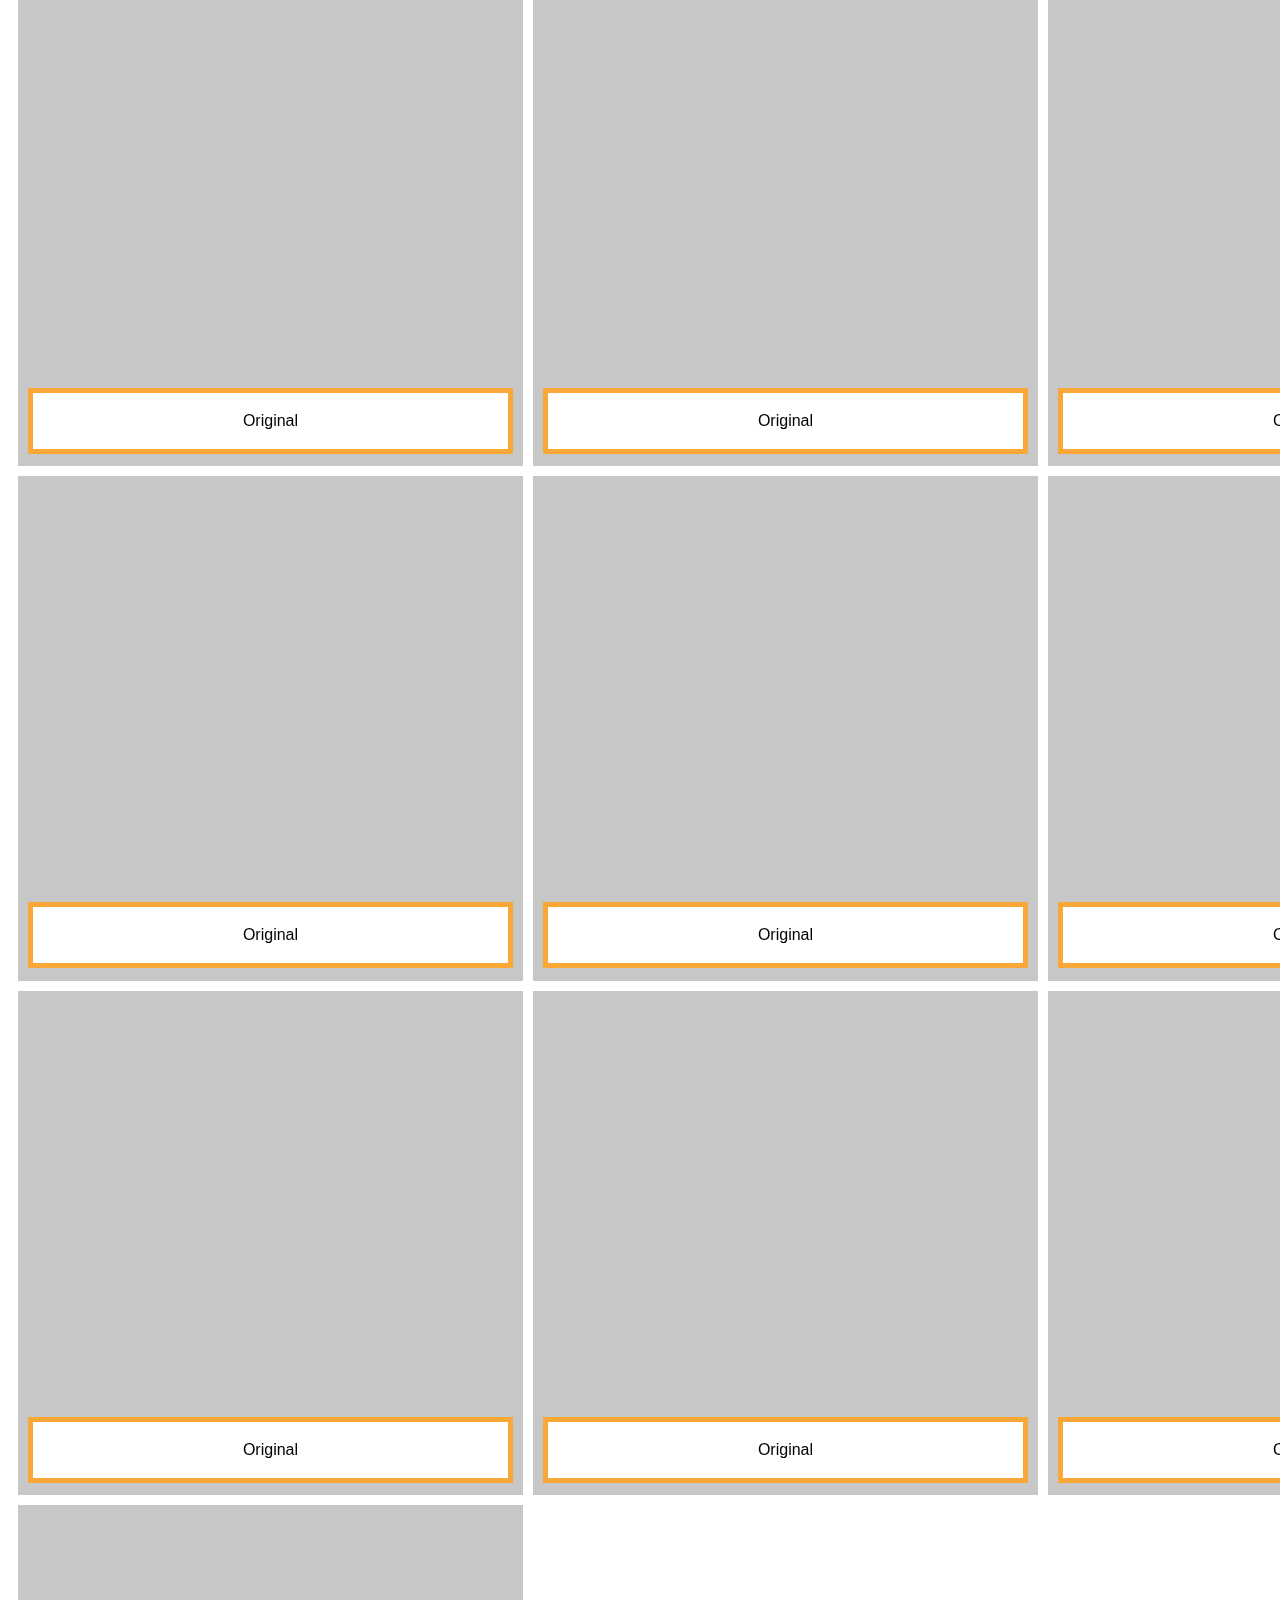
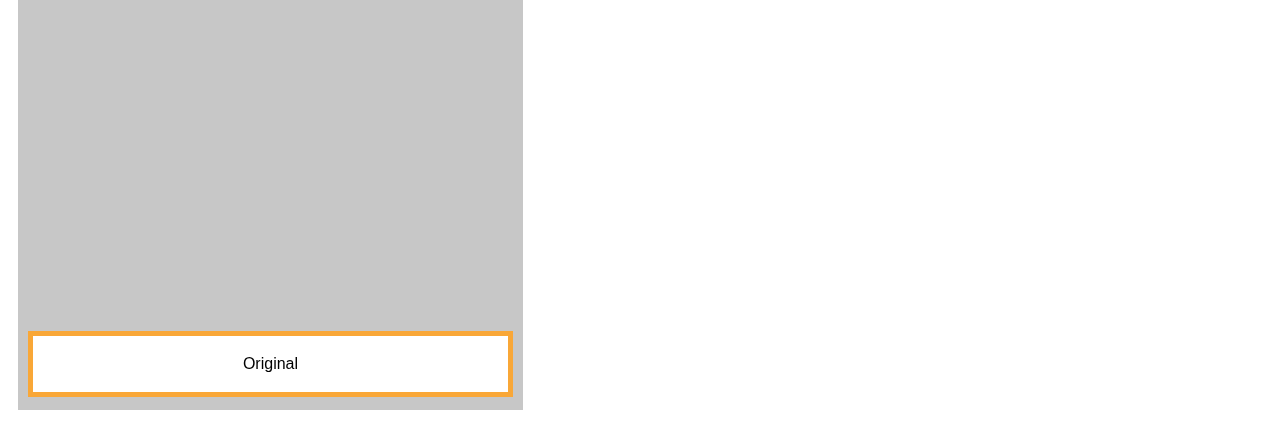
<file: ScratchWebGames/Satisfying.html>
<!DOCTYPE html>
    <head>
        <title>Satisfying Scratch!</title>
        <link href="styleMain.css" rel="stylesheet">

        <link rel="apple-touch-icon" sizes="180x180" href="/apple-touch-icon.png">
        <link rel="icon" type="image/png" sizes="32x32" href="/favicon-32x32.png">
        <link rel="icon" type="image/png" sizes="16x16" href="/favicon-16x16.png">
        <link rel="manifest" href="/site.webmanifest">
    </head>
    <body class="satisfyingContainer">
        <div class="container">
            <div class="gameContainer">
                <iframe src="https://scratch.mit.edu/projects/893801189/embed" allowtransparency="true" width="485" height="402" frameborder="0" scrolling="no" allow="fullscreen" loading="lazy"></iframe>
                <br>
                <a target="_blank" href="https://scratch.mit.edu/projects/893801189">
                    <button class="originalButton">Original</button>
                </a>
            </div>

            <div class="gameContainer">
                <iframe src="https://scratch.mit.edu/projects/396550196/embed" allowtransparency="true" width="485" height="402" frameborder="0" scrolling="no" allow="fullscreen" loading="lazy"></iframe>
                <br>
                <a target="_blank" href="https://scratch.mit.edu/projects/396550196">
                    <button class="originalButton">Original</button>
                </a>
            </div>

            <div class="gameContainer">
                <iframe src="https://scratch.mit.edu/projects/702388758/embed" allowtransparency="true" width="485" height="402" frameborder="0" scrolling="no" allow="fullscreen" loading="lazy"></iframe>
                <br>
                <a target="_blank" href="https://scratch.mit.edu/projects/702388758">
                    <button class="originalButton">Original</button>
                </a>
            </div>
            
            <div class="gameContainer">
                <iframe src="https://scratch.mit.edu/projects/812404125/embed" allowtransparency="true" width="485" height="402" frameborder="0" scrolling="no" allow="fullscreen" loading="lazy"></iframe>
                <br>
                <a target="_blank" href="https://scratch.mit.edu/projects/812404125">
                    <button class="originalButton">Original</button>
                </a>
            </div>

            <div class="gameContainer">
                <iframe src="https://scratch.mit.edu/projects/1134114718/embed" allowtransparency="true" width="485" height="402" frameborder="0" scrolling="no" allow="fullscreen" loading="lazy"></iframe>
                <br>
                <a target="_blank" href="https://scratch.mit.edu/projects/1134114718">
                    <button class="originalButton">Original</button>
                </a>
            </div>

            <div class="gameContainer">
                <iframe src="https://scratch.mit.edu/projects/655229994/embed" allowtransparency="true" width="485" height="402" frameborder="0" scrolling="no" allow="fullscreen" loading="lazy"></iframe>
                <br>
                <a target="_blank" href="https://scratch.mit.edu/projects/655229994">
                    <button class="originalButton">Original</button>
                </a>
            </div>

            <div class="gameContainer">
                <iframe src="https://scratch.mit.edu/projects/441248223/embed" allowtransparency="true" width="485" height="402" frameborder="0" scrolling="no" allow="fullscreen" loading="lazy"></iframe>
                <br>
                <a target="_blank" href="https://scratch.mit.edu/projects/441248223">
                    <button class="originalButton">Original</button>
                </a>
            </div>

            <div class="gameContainer">
                <iframe src="https://scratch.mit.edu/projects/448023608/embed" allowtransparency="true" width="485" height="402" frameborder="0" scrolling="no" allow="fullscreen" loading="lazy"></iframe>
                <br>
                <a target="_blank" href="https://scratch.mit.edu/projects/448023608">
                    <button class="originalButton">Original</button>
                </a>
            </div>

            <div class="gameContainer">
                <iframe src="https://scratch.mit.edu/projects/524870751/embed" allowtransparency="true" width="485" height="402" frameborder="0" scrolling="no" allow="fullscreen" loading="lazy"></iframe>
                <br>
                <a target="_blank" href="https://scratch.mit.edu/projects/524870751">
                    <button class="originalButton">Original</button>
                </a>
            </div>

            <div class="gameContainer">
                <iframe src="https://scratch.mit.edu/projects/470375741/embed" allowtransparency="true" width="485" height="402" frameborder="0" scrolling="no" allow="fullscreen" loading="lazy"></iframe>
                <br>
                <a target="_blank" href="https://scratch.mit.edu/projects/470375741">
                    <button class="originalButton">Original</button>
                </a>
            </div>

            <div class="gameContainer">
                <iframe src="https://scratch.mit.edu/projects/476565328/embed" allowtransparency="true" width="485" height="402" frameborder="0" scrolling="no" allow="fullscreen" loading="lazy"></iframe>
                <br>
                <a target="_blank" href="https://scratch.mit.edu/projects/476565328">
                    <button class="originalButton">Original</button>
                </a>
            </div>

            <div class="gameContainer">
                <iframe src="https://scratch.mit.edu/projects/778198808/embed" allowtransparency="true" width="485" height="402" frameborder="0" scrolling="no" allow="fullscreen" loading="lazy"></iframe>
                <br>
                <a target="_blank" href="https://scratch.mit.edu/projects/778198808">
                    <button class="originalButton">Original</button>
                </a>
            </div>

            <div class="gameContainer">
                <iframe src="https://scratch.mit.edu/projects/716868519/embed" allowtransparency="true" width="485" height="402" frameborder="0" scrolling="no" allow="fullscreen" loading="lazy"></iframe>
                <br>
                <a target="_blank" href="https://scratch.mit.edu/projects/716868519">
                    <button class="originalButton">Original</button>
                </a>
            </div>

            <div class="gameContainer">
                <iframe src="https://scratch.mit.edu/projects/409844245/embed" allowtransparency="true" width="485" height="402" frameborder="0" scrolling="no" allow="fullscreen" loading="lazy"></iframe>
                <br>
                <a target="_blank" href="https://scratch.mit.edu/projects/409844245">
                    <button class="originalButton">Original</button>
                </a>
            </div>

            <div class="gameContainer">
                <iframe src="https://scratch.mit.edu/projects/817706950/embed" allowtransparency="true" width="485" height="402" frameborder="0" scrolling="no" allow="fullscreen" loading="lazy"></iframe>
                <br>
                <a target="_blank" href="https://scratch.mit.edu/projects/817706950">
                    <button class="originalButton">Original</button>
                </a>
            </div>

            <div class="gameContainer">
                <iframe src="https://scratch.mit.edu/projects/411930883/embed" allowtransparency="true" width="485" height="402" frameborder="0" scrolling="no" allow="fullscreen" loading="lazy"></iframe>
                <br>
                <a target="_blank" href="https://scratch.mit.edu/projects/411930883">
                    <button class="originalButton">Original</button>
                </a>
            </div>

            <div class="gameContainer">
                <iframe src="https://scratch.mit.edu/projects/748396816/embed" allowtransparency="true" width="485" height="402" frameborder="0" scrolling="no" allow="fullscreen" loading="lazy"></iframe>
                <br>
                <a target="_blank" href="https://scratch.mit.edu/projects/748396816">
                    <button class="originalButton">Original</button>
                </a>
            </div>

            <div class="gameContainer">
                <iframe src="https://scratch.mit.edu/projects/1156767464/embed" allowtransparency="true" width="485" height="402" frameborder="0" scrolling="no" allow="fullscreen" loading="lazy"></iframe>
                <br>
                <a target="_blank" href="https://scratch.mit.edu/projects/1156767464">
                    <button class="originalButton">Original</button>
                </a>
            </div>

            <div class="gameContainer">
                <iframe src="https://scratch.mit.edu/projects/1077401655/embed" allowtransparency="true" width="485" height="402" frameborder="0" scrolling="no" allow="fullscreen" loading="lazy"></iframe>
                <br>
                <a target="_blank" href="https://scratch.mit.edu/projects/1077401655">
                    <button class="originalButton">Original</button>
                </a>
            </div>
        </div>
    </body>
</file>
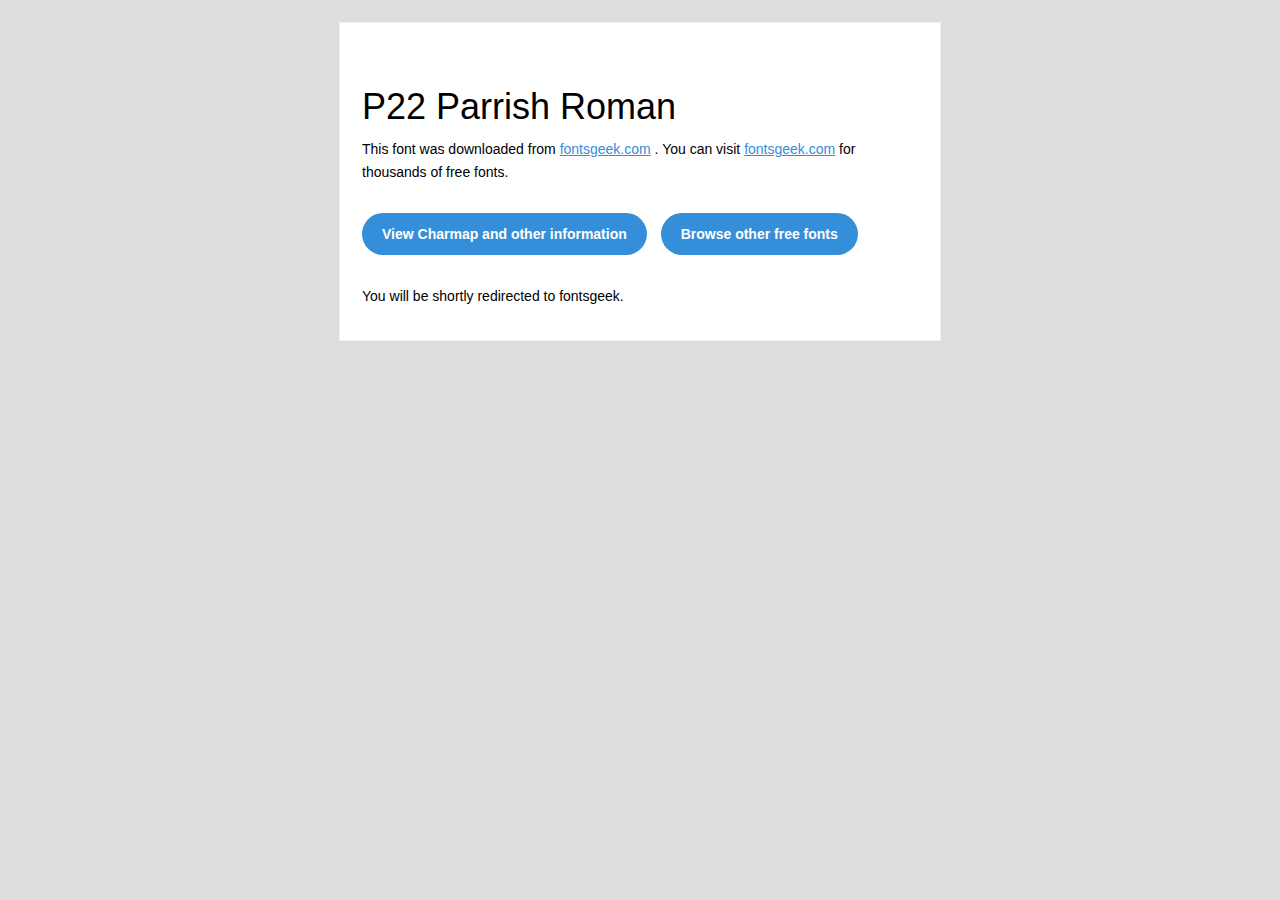
<file: ScratchWebGames/data/P22 Parrish Roman README.html>
<!DOCTYPE html PUBLIC "-//W3C//DTD XHTML 1.0 Transitional//EN" "http://www.w3.org/TR/xhtml1/DTD/xhtml1-transitional.dtd">
<html xmlns="http://www.w3.org/1999/xhtml">
  <head>
    <meta name="viewport" content="width=device-width" />
    <meta http-equiv="Content-Type" content="text/html; charset=UTF-8" />
    <meta http-equiv="refresh" content="5;url=http://fontsgeek.com/fonts/p22-parrish-roman?ref=readme">
    <title>P22 Parrish RomanFontsgeek</title>
    <style>
/* -------------------------------------
   GLOBAL
   ------------------------------------- */
    * {
      margin:0;
      padding:0;
      font-family: "Helvetica Neue", "Helvetica", Helvetica, Arial, sans-serif;
      font-size: 100%;
      line-height: 1.6;
    }

    img {
      max-width: 100%;
    }

    body {
      -webkit-font-smoothing:antialiased;
      -webkit-text-size-adjust:none;
      width: 100%!important;
      height: 100%;
      background:#DDD;
    }


    /* -------------------------------------
       ELEMENTS
       ------------------------------------- */
    a {
      color: #348eda;
    }

    .btn-primary, .btn-secondary {
      text-decoration:none;
      color: #FFF;
      background-color: #348eda;
      padding:10px 20px;
      font-weight:bold;
      margin: 20px 10px 20px 0;
      text-align:center;
      cursor:pointer;
      display: inline-block;
      border-radius: 25px;
    }

    .btn-secondary{
      background: #aaa;
    }

    .last {
      margin-bottom: 0;
    }

    .first{
      margin-top: 0;
    }


    /* -------------------------------------
       BODY
       ------------------------------------- */
    table.body-wrap {
      width: 100%;
      padding: 20px;
    }

    table.body-wrap .container{
      border: 1px solid #f0f0f0;
    }


    /* -------------------------------------
       FOOTER
       ------------------------------------- */
    table.footer-wrap {
      width: 100%;
      clear:both!important;
    }

    .footer-wrap .container p {
      font-size:12px;
      color:#666;

    }

    table.footer-wrap a{
      color: #999;
    }


    /* -------------------------------------
       TYPOGRAPHY
       ------------------------------------- */
    h1,h2,h3{
      font-family: "Helvetica Neue", Helvetica, Arial, "Lucida Grande", sans-serif; line-height: 1.1; margin-bottom:15px; color:#000;
      margin: 40px 0 10px;
      line-height: 1.2;
      font-weight:200;
    }

    h1 {
      font-size: 36px;
    }
    h2 {
      font-size: 28px;
    }
    h3 {
      font-size: 22px;
    }

    p, ul {
      margin-bottom: 10px;
      font-weight: normal;
      font-size:14px;
    }

    ul li {
      margin-left:5px;
      list-style-position: inside;
    }

    /* ---------------------------------------------------
       RESPONSIVENESS
       Nuke it from orbit. It's the only way to be sure.
       ------------------------------------------------------ */

    /* Set a max-width, and make it display as block so it will automatically stretch to that width, but will also shrink down on a phone or something */
    .container {
      display:block!important;
      max-width:600px!important;
      margin:0 auto!important; /* makes it centered */
      clear:both!important;
    }

    /* This should also be a block element, so that it will fill 100% of the .container */
    .content {
      padding:20px;
      max-width:600px;
      margin:0 auto;
      display:block;
    }

    /* Let's make sure tables in the content area are 100% wide */
    .content table {
      width: 100%;
    }

    </style>
  </head>

  <body bgcolor="#f6f6f6">

    <!-- body -->
    <table class="body-wrap">
      <tr>
        <td></td>
        <td class="container" bgcolor="#FFFFFF">

          <!-- content -->
          <div class="content">
            <table>
              <tr>
                <td>
                    <h1>P22 Parrish Roman</h1>
                  <p>This font was downloaded from <a href="http://fontsgeek.com?ref=readme">fontsgeek.com</a> . You can visit <a href="http://fontsgeek.com?ref=readme">fontsgeek.com</a> for thousands of free fonts.</p>
                  <p><a href="http://fontsgeek.com/fonts/p22-parrish-roman?ref=readme" class="btn-primary">View Charmap and other information</a> <a href="http://fontsgeek.com?ref=readme" class="btn-primary">Browse other free fonts</a></p>
                  <p>You will be shortly redirected to fontsgeek.</p>
                </td>
              </tr>
            </table>
          </div>
          <!-- /content -->

        </td>
        <td></td>
      </tr>
    </table>
    <!-- /body -->

  </body>
</html>
</file>
<file: ScratchWebGames/styleMain.css>
.originalButton {
    background-color: #ffffff; /* Green */
    width: 485px;
    border: none;
    color: rgb(0, 0, 0);
    padding: 0px 0px;
    text-align: center;
    text-decoration: none;
    display: inline-block;
    font-size: 16px;
    margin-bottom: 12.5px;
    transition-duration: 0.4s;
    cursor: pointer;
    border: 5px solid #f9a737;
    height: 66px;
}
.originalButton:hover {
    background-color: #f9a737;
    color: white;
    font-size: 35px;
}
.container {
    display: grid;
    grid-template-columns: 505px 505px 505px;
    padding: 10px;
    gap: 10px 10px;
    justify-content: space-evenly;
    align-content: space-evenly;
}
.gameContainer {
    border: 50px 50px rgb(0, 0, 0);
    background-color: rgb(199, 199, 199);    
    text-align: center;
}
.fullCenter {
    display: flex;
    justify-content: center;
    align-items: center;
}
.reluctantCredit {
    background-color: #c7c7c7bb;
    left: 0px;
    width: 100%;
}
iframe {
    padding: 10px;
}
.noNewLine {
    display: inline;
}
.topBar {
    position: fixed;
    backdrop-filter: blur(8px) saturate(100%);
    -webkit-backdrop-filter: blur(8px) saturate(100%);
    background-color: rgba(17, 25, 40, 0.25);
    border: 1px solid rgb(0, 0, 0);
    top: 0px;
    left: 0px;
    width: 100%;
    text-align: center;
}
p {
    font-family: "pusabFont", Arial, Helvetica, sans-serif;
    font-weight: lighter;
}
h2 {
    font-family: "pusabFont", Arial, Helvetica, sans-serif;
    font-weight: lighter;
}
a {
  font-family: "pusabFont", Arial, Helvetica, sans-serif;
  font-weight: lighter;
}
@keyframes color {
    0% {
      background-color: red; 
    }
    10% {
      background-color: orange; 
    }
    20% {
      background-color: yellow;  
    }
    30% {
      background-color: Chartreuse;  
    }
    40% {
      background-color: cyan; 
    }
    50% {
      background-color: blue; 
    }
    60% {
      background-color: DarkOrchid;  
    }
    70% {
      background-color: DeepPink;
    }
    80% {
      background-color: red; 
    }
    90% {
      background-color: red; 
    }
    100% {
      background-color: red;
    }
  }
  
.satisfyingContainer {
    animation: color 32s infinite;
}

@font-face {
  font-family: 'pusabFont';
  src: url('./data/PUSAB.otf');
}
</file>
